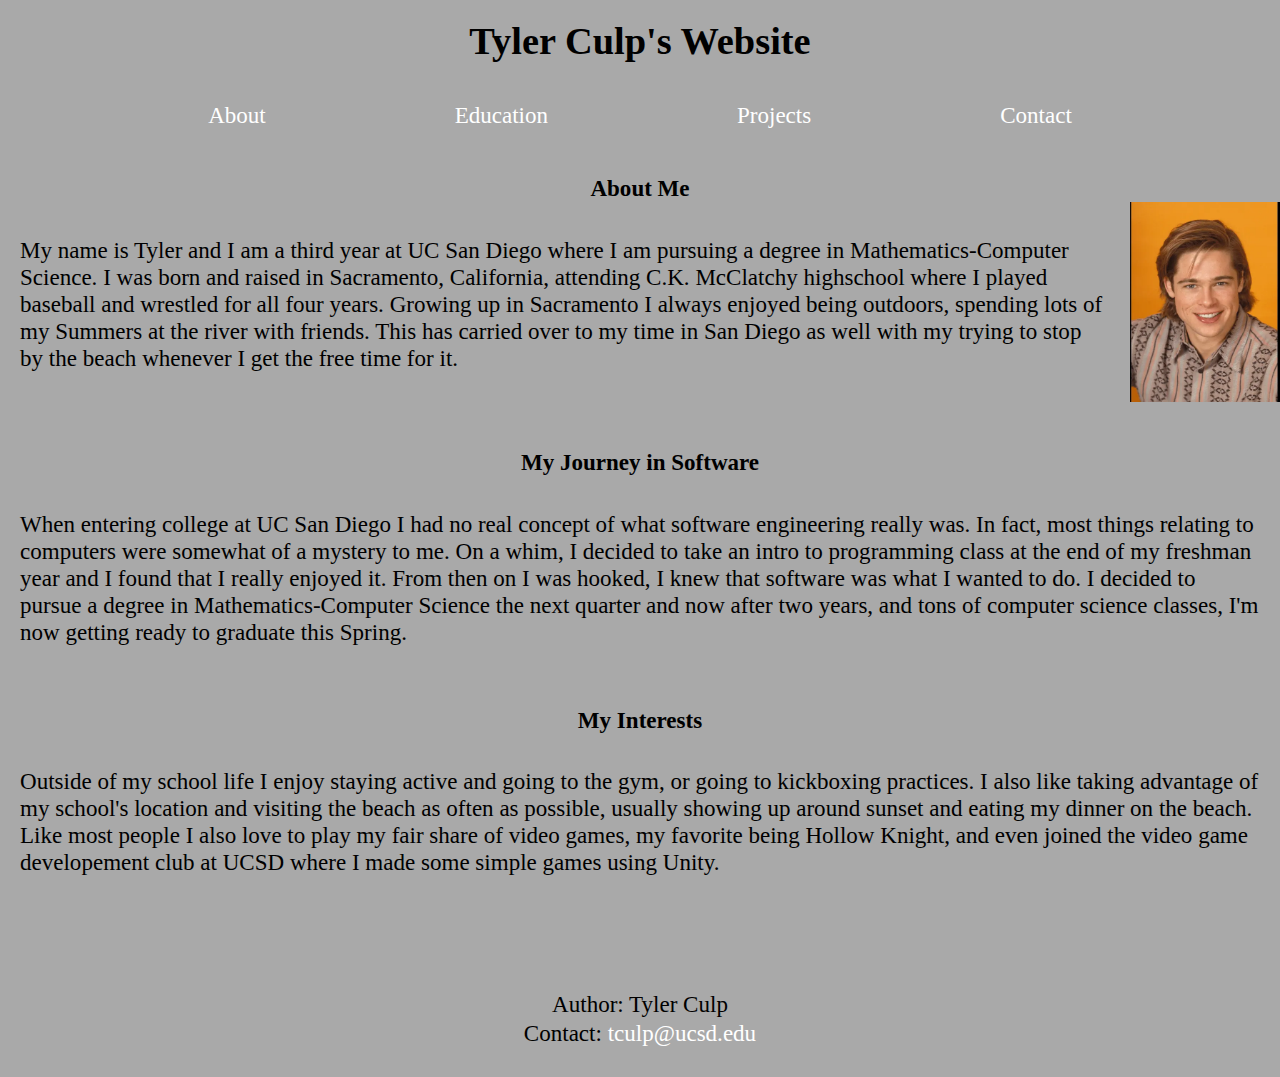
<file: index.html>
<!DOCTYPE html>
<html lang="en">
<head>
    <!-- Google tag (gtag.js) -->
<script async src="https://www.googletagmanager.com/gtag/js?id=G-RJN4K2FD5G"></script>
<script>
  window.dataLayer = window.dataLayer || [];
  function gtag(){dataLayer.push(arguments);}
  gtag('js', new Date());

  gtag('config', 'G-RJN4K2FD5G');
</script>
    <meta charset="UTF-8">
    <meta http-equiv="X-UA-Compatible" content="IE=edge">
    <meta name="viewport" content="width=device-width, initial-scale=1.0">
    <title>Tyler's website</title>

    <link rel="stylesheet" href="index.css">
</head>
<body>
    <!-- Note: CSS validation fails on most pages due to using lr when defining my grid space. I assume this is either
            because there is a different variable that is preferred that does the same thing or that lr isn't defined on
                whatever version of CSS that validator is using to check.-->
    <h1>Tyler Culp's Website</h1>
    <nav>
        <a href="index.html">About</a>
        <a href="education.html">Education</a>
        <a href="projects.html">Projects</a>
        <a href="contact.html">Contact</a>
    </nav>
    <br>
    <main>
        <div class="aboutMe">
            <h2>About Me</h2>
            <div class="firstRow">
                <p id="firstP" class="paragraphs">My name is Tyler and I am a third year at UC San Diego where I am pursuing a degree in Mathematics-Computer Science. I was born and raised in Sacramento, California,
                 attending C.K. McClatchy highschool where I played baseball and wrestled for all four years. Growing up in Sacramento I always enjoyed being outdoors, spending lots of my Summers at the river with friends. 
                 This has carried over to my time in San Diego as well with my trying to stop by the beach whenever I get the free time for it.</p>
                <picture id="selfPicture">
                    <source media="(min-width:100px)" srcset="dummyPicture-min.webp">
                    <img src="puppy.png" alt="A picture of me" width="150" height="200">
                </picture>
            </div>
            <br>
            <section>
                <h3>My Journey in Software</h3>
                <p id="secondP" class="paragraphs"> When entering college at UC San Diego I had no real concept of what software engineering really was. In fact, most things relating to computers were somewhat of a mystery to me.
                    On a whim, I decided to take an intro to programming class at the end of my freshman year and I found that I really enjoyed it. From then on I was hooked, I knew that
                    software was what I wanted to do. I decided to pursue a degree in Mathematics-Computer Science the next quarter and now after two years, and tons of computer science classes,
                    I'm now getting ready to graduate this Spring.
                </p>
            </section>
            <br>
            <section>
                <h3>My Interests</h3>
                <p class="paragraphs"> Outside of my school life I enjoy staying active and going to the gym, or going to kickboxing practices. I also like taking advantage of my school's location and visiting the beach as often as possible, usually showing up around
                    sunset and eating my dinner on the beach. Like most people I also love to play my fair share of video games, my favorite being Hollow Knight, and even joined the video game developement club at UCSD where I made some simple games using Unity.

                </p>
            </section>
            <br>
        </div>
        <!-- <div id="transformP">
            <img id="hollowKnightP" src="hollowKnightss.webp" width="200" height="200" alt="Hollow Knight">
        </div> -->
    </main>
    <footer>
        <p id="author">Author: Tyler Culp</p>
        <p>Contact: <a href="mailto:tculp@ucsd.edu">tculp@ucsd.edu</a></p>
    </footer>

</body>
</html>
</file>
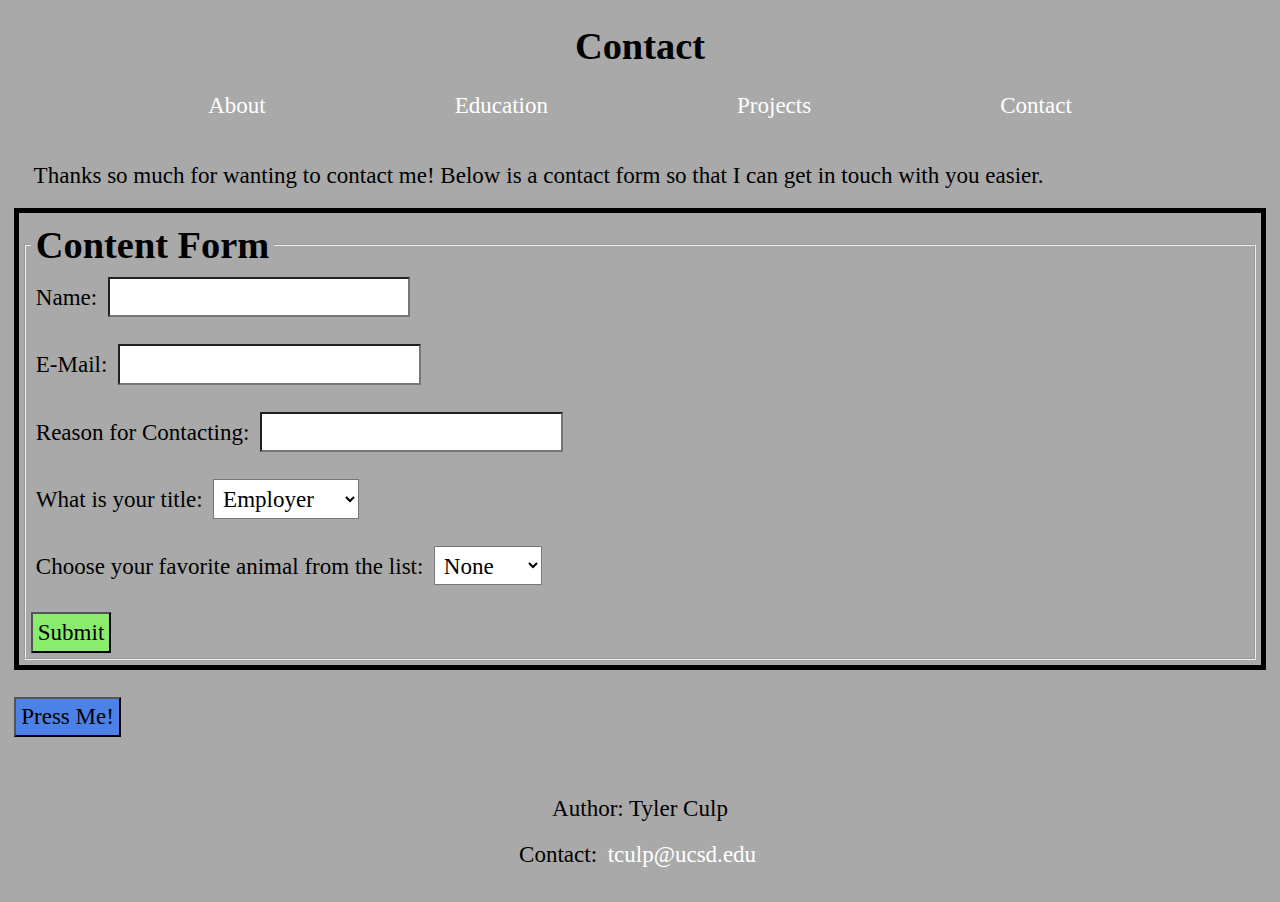
<file: contact.html>
<!DOCTYPE html>
<html lang="en">
<head>
    <!-- Google tag (gtag.js) -->
<script async src="https://www.googletagmanager.com/gtag/js?id=G-RJN4K2FD5G"></script>
<script>
  window.dataLayer = window.dataLayer || [];
  function gtag(){dataLayer.push(arguments);}
  gtag('js', new Date());

  gtag('config', 'G-RJN4K2FD5G');
</script>
    <meta charset="UTF-8">
    <meta http-equiv="X-UA-Compatible" content="IE=edge">
    <meta name="viewport" content="width=device-width, initial-scale=1.0">
    <title>Contact Form</title>
    <link rel="stylesheet" href="contact.css">
</head>
<body>
    <header>
        <h1>Contact</h1>
        <nav>
            <a href="index.html">About</a>
            <a href="education.html">Education</a>
            <a href="projects.html">Projects</a>
            <a href="contact.html">Contact</a>
        </nav>
    </header>
    <main>
        <p>Thanks so much for wanting to contact me! Below is a contact form so that I can get in touch with you easier.</p>
        <form action="contact.html" method="get">
            <fieldset>
                <legend>Content Form</legend>
                <label for="Name">Name:</label>
                <input type="text" id="Name">
                <br><br>

                <label for="e-mail">E-Mail:</label>
                <input type="email" id="e-mail" name="e-mail">
                <br><br>

                <label for="contact_reason">Reason for Contacting:</label>
                <input type="text" id="contact_reason" name="contact_reason">
                <br><br>

                <label for="title">What is your title:</label>
                <select name="title" id="title">
                    <optgroup label="Work">
                        <option value="employer">Employer</option>
                        <option value="recruiter">Recruiter</option>
                    </optgroup>
                    <option value="other">Other</option>
                </select>
                <br><br>

                <label for="favorite_animal">Choose your favorite animal from the list:</label>
                <select name="favorite_animal" id="favorite_animal">
                    <optgroup label="Animals">
                        <option selected disabled value="None">None</option>
                        <option value="dog">Dog</option>
                        <option value="cat">Cat</option>
                        <option value="bird">Bird</option>
                        <option value="fish">Fish</option>
                        <option value="other">Other</option>
                    </optgroup>
                </select>
                <br><br>
                <input type="submit" value="Submit" id="submit">
            </fieldset>
        </form>
        <br>
        <!--A button to show a cute puppy picture once we can add in more functionality-->
        <button id="btn1" onclick="show()">Press Me!</button>
        <div id="hiddenContainer">
            <h3 hidden id="hiddenTitle">A cute puppy!</h3>
            <img id="hiddenPicture" src="better_puppy.webp" alt="Picture of cute puppy" width="500" height="400" hidden>
        </div>
        <script>
            is_Hidden = true;
            function show() {
                is_Hidden = !is_Hidden;
                document.getElementById("hiddenTitle").hidden = is_Hidden;
                document.getElementById("hiddenPicture").hidden = is_Hidden;
            }
        </script>
    </main>
    <footer>
        <p id="author">Author: Tyler Culp</p>
        <p>Contact: <a href="mailto:tculp@ucsd.edu">tculp@ucsd.edu</a></p>
    </footer>
</body>
</html>
</file>
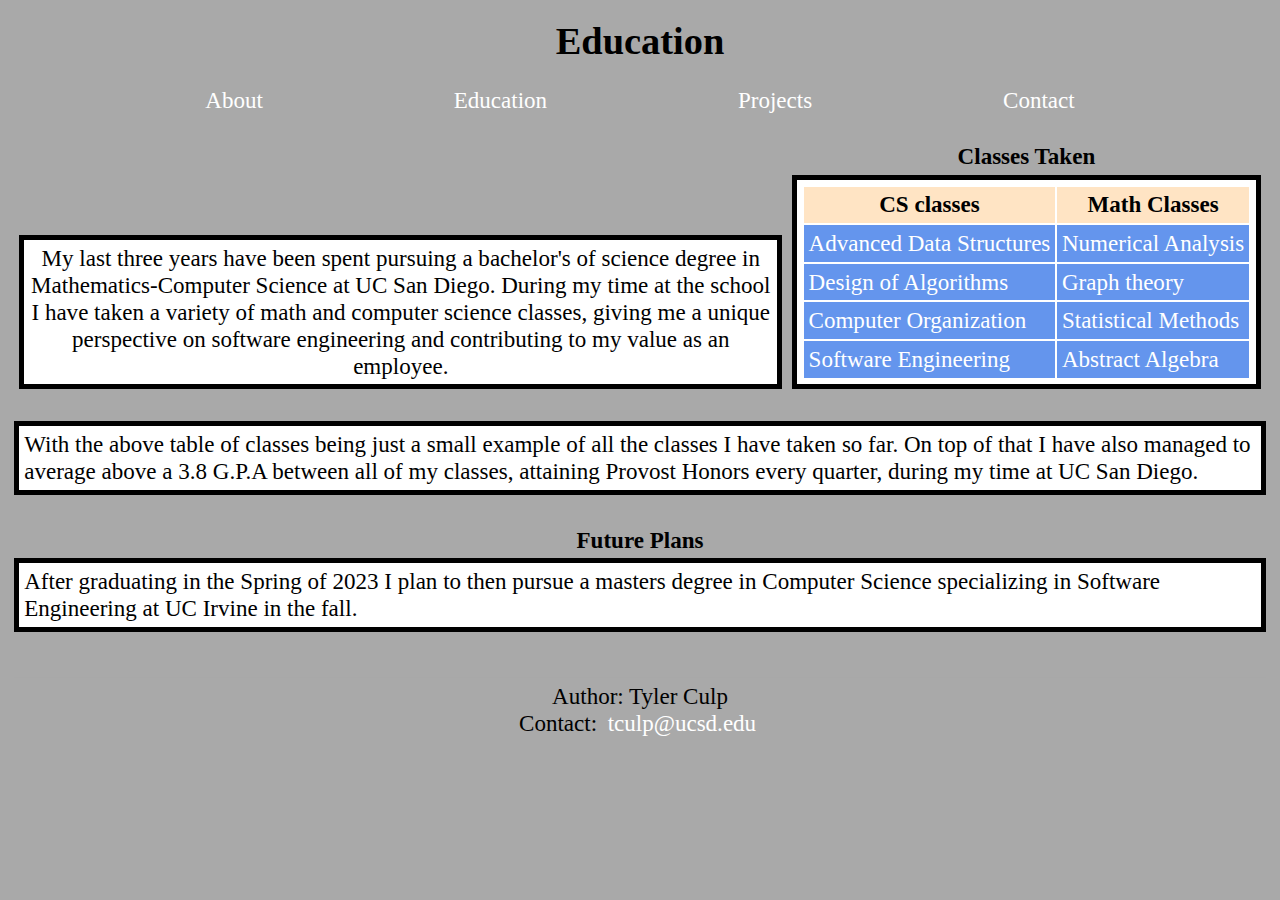
<file: education.html>
<!DOCTYPE html>
<html lang="en">
<head>
    <!-- Google tag (gtag.js) -->
<script async src="https://www.googletagmanager.com/gtag/js?id=G-RJN4K2FD5G"></script>
<script>
  window.dataLayer = window.dataLayer || [];
  function gtag(){dataLayer.push(arguments);}
  gtag('js', new Date());

  gtag('config', 'G-RJN4K2FD5G');
</script>
    <meta charset="UTF-8">
    <meta http-equiv="X-UA-Compatible" content="IE=edge">
    <meta name="viewport" content="width=device-width, initial-scale=1.0">
    <title>My Education</title>
    <link rel="stylesheet" href="education.css">
</head>
<body>
    <h1>Education</h1>
    <nav>
        <a href="index.html">About</a>
        <a href="education.html">Education</a>
        <a href="projects.html">Projects</a>
        <a href="contact.html">Contact</a>
    </nav>
    <main>
        <div id="topGrid">
            <p id="firstP">My last three years have been spent pursuing a bachelor's of science degree in Mathematics-Computer Science at UC San Diego.
                 During my time at the school I have taken a variety of math and computer science classes, giving me a unique perspective on software engineering
                 and contributing to my value as an employee.</p>
            <table id="table">
                <caption>Classes Taken</caption>
                <colgroup>
                    <col span ="1"> <!-- style="background-color: khaki;"> -->
                    <col>  <!-- style="background-color: deepskyblue" -->
                </colgroup>
                <tr>
                    <th>CS classes</th>
                    <th>Math Classes</th>
                </tr>
                <tr>
                    <td>Advanced Data Structures</td>
                    <td>Numerical Analysis</td>
                </tr>
                <tr>
                    <td>Design of Algorithms</td>
                    <td>Graph theory</td>
                </tr>
                <tr>
                    <td>Computer Organization</td>
                    <td>Statistical Methods</td>
                </tr>
                <tr>
                    <td>Software Engineering</td>
                    <td>Abstract Algebra</td>
                </tr>
            </table>
        </div>
        <br>
        <p id="secondP"> With the above table of classes being just a small example of all the classes I have taken so far. 
            On top of that I have also managed to average above a 3.8 G.P.A between all of my classes, attaining Provost Honors every quarter, during my time at UC San Diego.
        </p>
        <br>
        <h3>Future Plans</h3>
        <p id="thirdP"> After graduating in the Spring of 2023 I plan to then pursue a masters degree in Computer Science specializing in Software Engineering at UC Irvine in the fall.
        </p>
        <br>
    </main>
    <footer>
        <p id="author">Author: Tyler Culp</p>
        <p>Contact: <a href="mailto:tculp@ucsd.edu">tculp@ucsd.edu</a></p>
    </footer>
</body>
</html>
</file>
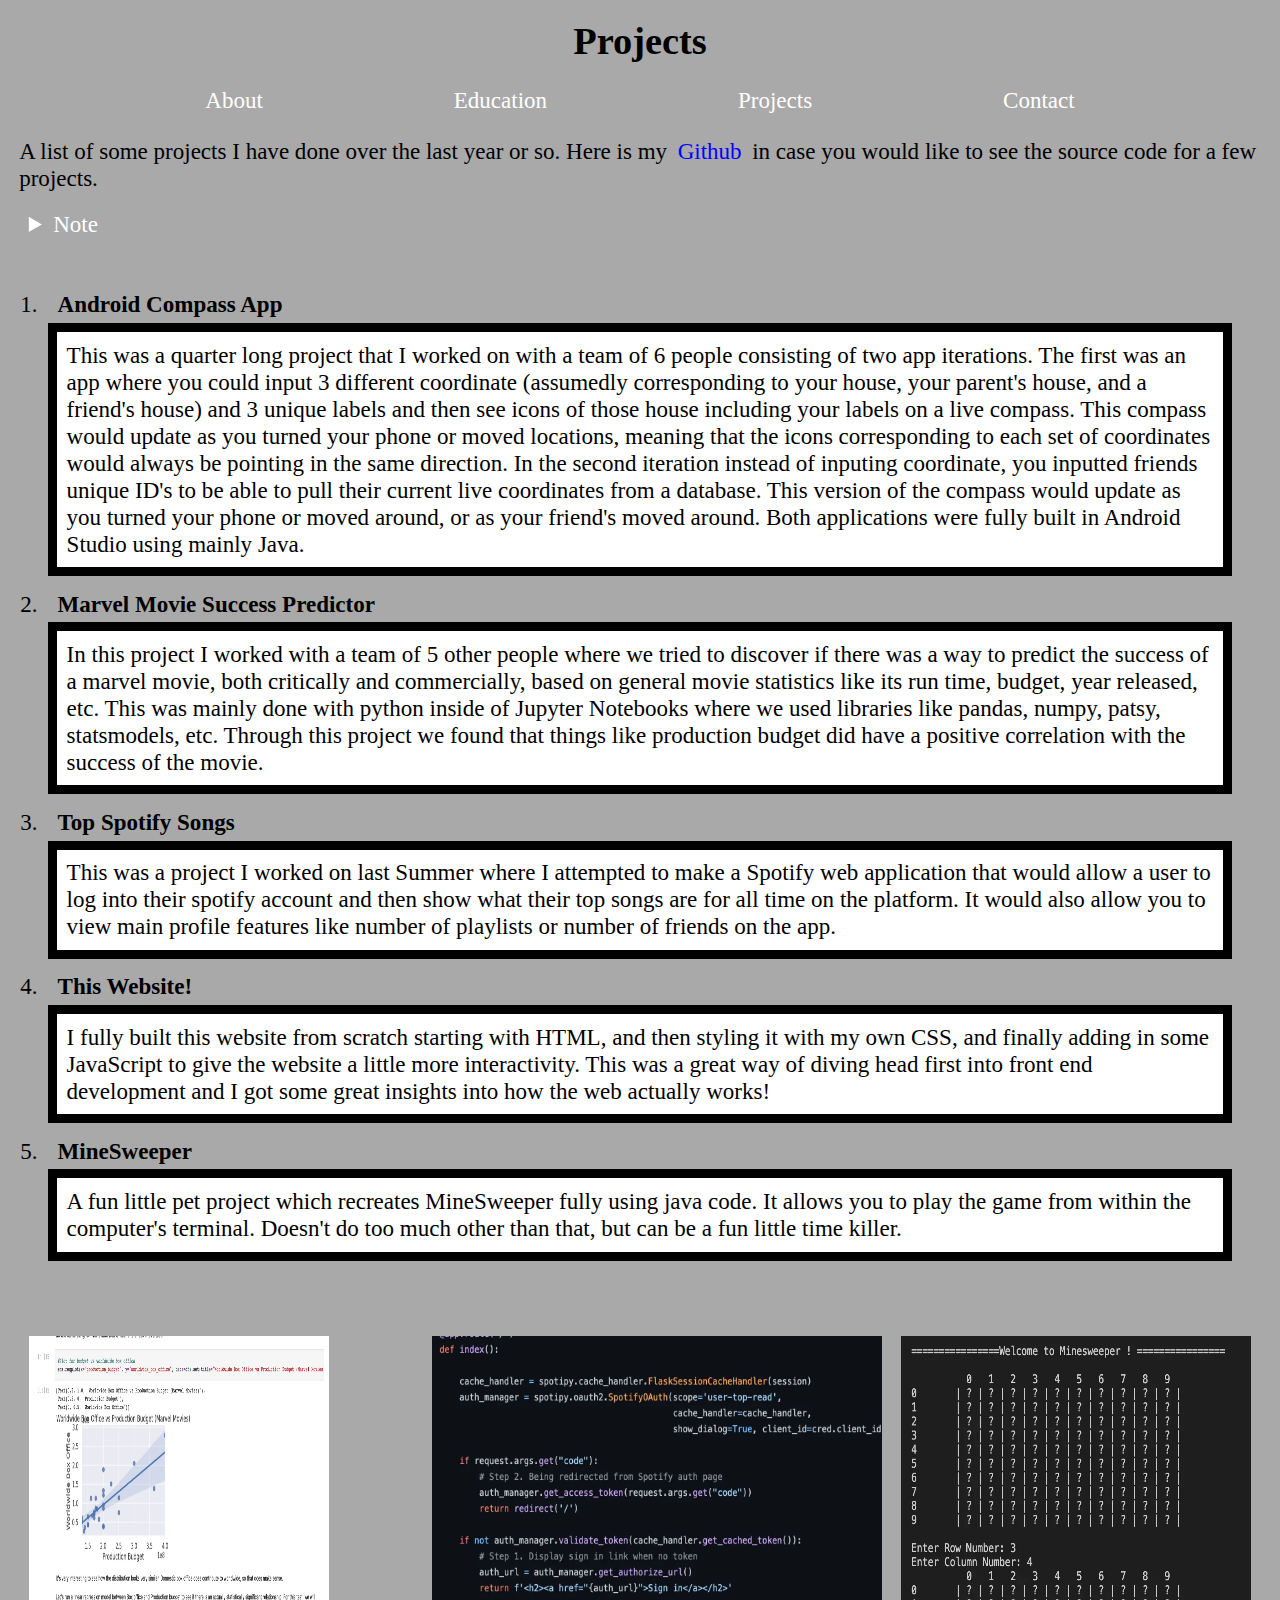
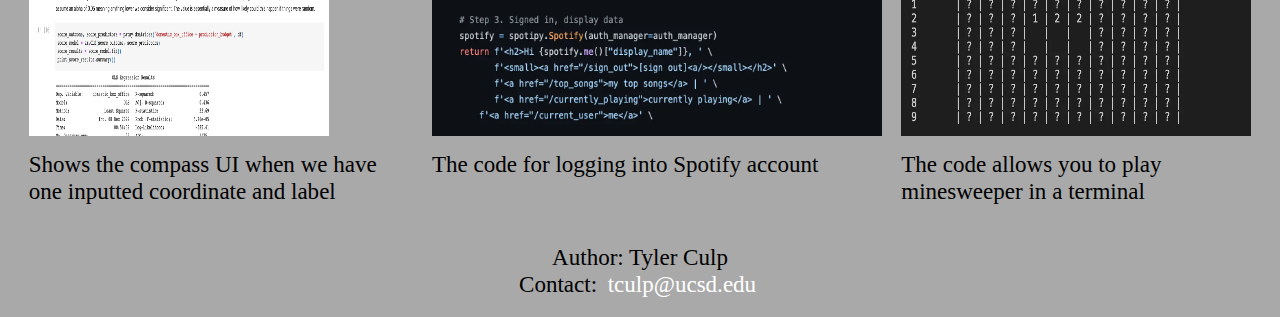
<file: projects.html>
<!DOCTYPE html>
<html lang="en">
<head>
    <!-- Google tag (gtag.js) -->
<script async src="https://www.googletagmanager.com/gtag/js?id=G-RJN4K2FD5G"></script>
<script>
  window.dataLayer = window.dataLayer || [];
  function gtag(){dataLayer.push(arguments);}
  gtag('js', new Date());

  gtag('config', 'G-RJN4K2FD5G');
</script>
    <meta charset="UTF-8">
    <meta http-equiv="X-UA-Compatible" content="IE=edge">
    <meta name="viewport" content="width=device-width, initial-scale=1.0">
    <meta name="viewport" content="width=1000">
    <title>My Projects</title>
    <link rel="stylesheet" href="projects.css">
</head>
<body>
    <h1>Projects</h1>
    <nav>
        <a href="index.html">About</a>
        <a href="education.html">Education</a>
        <a href="projects.html">Projects</a>
        <a href="contact.html">Contact</a>
    </nav>
    <main>
        <p>A list of some projects I have done over the last year or so. Here is my <a id="gitLink" rel="noopener" href="https://github.com/Tyler-Culp?tab=repositories" target="_blank">Github</a> in case you would like
            to see the source code for a few projects.</p>

        <aside>
            <details>
                <summary>Note</summary>
                <p>Note: Not all projects source code will be there as some repositories are private for academic integrity purposes.</p>
            </details>
        </aside>
        <ol>
            <li><p><b>Android Compass App</b></p>
                <p class="listP">
                    This was a quarter long project that I worked on with a team of 6 people consisting of two app iterations. The first was an app where you could input 3 different
                    coordinate (assumedly corresponding to your house, your parent's house, and a friend's house) and 3 unique labels and then see icons of those house including your labels
                    on a live compass. This compass would update as you turned your phone or moved locations, meaning that the icons corresponding to each set of coordinates would always be pointing
                    in the same direction. In the second iteration instead of inputing coordinate, you inputted friends unique ID's to be able to pull their current live coordinates from a database. This
                    version of the compass would update as you turned your phone or moved around, or as your friend's moved around. Both applications were fully built in Android Studio using mainly Java.
                </p>
            </li>
            <li><p><b>Marvel Movie Success Predictor</b></p>
            <p class="listP">In this project I worked with a team of 5 other people where we tried to discover if there was a way to predict the success of a
                 marvel movie, both critically and commercially, based on general movie statistics like its run time, budget, year released, etc. 
                 This was mainly done with python inside of Jupyter Notebooks where we used libraries like pandas, numpy, patsy, statsmodels, etc.
                 Through this project we found that things like production budget did have a positive correlation with the success of the movie.</p></li>
            <li><p><b>Top Spotify Songs</b></p>
                <p class="listP">This was a project I worked on last Summer where I attempted to make a Spotify web application that would allow a user to log into
                    their spotify account and then show what their top songs are for all time on the platform. It would also allow you to view main profile
                    features like number of playlists or number of friends on the app.
                </p>
            </li>
            <li><p><b>This Website!</b></p>
                <p class="listP">I fully built this website from scratch starting with HTML, and then styling it with my own CSS, and finally adding in some JavaScript
                    to give the website a little more interactivity. This was a great way of diving head first into front end development and I got some great insights
                    into how the web actually works!
                </p>
            </li>
            <li><p><b>MineSweeper</b></p>
                <p class="listP">A fun little pet project which recreates MineSweeper fully using java code. It allows you to play the game from within the computer's terminal.
                    Doesn't do too much other than that, but can be a fun little time killer.
                </p>
            </li>
        </ol>
        <br>
        <div id="pictures">
            <figure>
                <img src="dataScienceProject.webp" alt="Screen shot of the compass app in action" width="300" height="400">
                <figcaption>Shows the compass UI when we have one inputted coordinate and label</figcaption>
            </figure>
            <figure>
                <img src="spotify_code.webp" alt="Log in function" width="450" height="400">
                <figcaption>The code for logging into Spotify account</figcaption>
            </figure>
            <figure>
                <img src="ms_ss.webp" alt="MineSweeper in the terminal" width="350" height="400">
                <figcaption>The code allows you to play minesweeper in a terminal</figcaption>
            </figure>
        </div>
    </main>
    <footer>
        <p id="author">Author: Tyler Culp</p>
        <p>Contact: <a href="mailto:tculp@ucsd.edu">tculp@ucsd.edu</a></p>
    </footer>
</body>
</html>
</file>
<file: index.css>
:root {
    --color-header: hsl(20, 6%, 41%);
    --color-left-sidebar: hsl(225, 70%, 72%);
    --color-right-sidebar: hsl(225, 70%, 72%);
    --color-main: hsl(202, 14%, 85%);
    --color-footer: hsl(20, 6%, 41%);
    --color-text: hsl(0, 0%, 100%);
    --font: sans-serif "Gill Sans", "Gill Sans MT", Calibri, "Trebuchet MS";
  }

* {
    margin: 0;
    font-size: 1.2rem;
    font-family: var(--font);
}

body {
    background-color: darkgrey;
    height: 100vh;
    vertical-align: middle;
    margin: auto;
}

h1 {
    font-size: 2rem;
    padding: 1rem;
    display: flex;
    justify-content: center;
    align-items: center;
}

nav {
    display: flex;
    justify-content: space-evenly;
    padding: 1rem;
}

a {
    color: white;
    text-decoration: none;
    transition: transform 0.2s;
  }

a:hover {
    transform: scale(1.2);
}

.firstRow {
    display: grid;
    grid-column: 1fr 1fr 1fr 1fr;
}

#firstP {
    display: flex;
    justify-content: center;
    align-items: center;
    grid-column: 1 / 3;
    
}

#selfPicture {
    grid-column: 3 / 4;
    /* border: solid; */
    /* border-width: 5px;
    border-color: white; */

}

#secondP {
    display: flex;
    justify-content: center;
    align-items: center;

}

h2 {
    display: flex;
    justify-content: center;
}

h3 {
    display: flex;
    justify-content: center;
    padding: .75rem;
}

p {
    padding: 20px;
}

footer {
    text-align: center;
    padding: .5rem;
}

#author {
    transform: translateY(.4in);
}

@media screen and (max-width: 640px) {
    * {
        margin: 0;
        font-size: 1rem;
        font-family: var(--font);
    }

    nav {
        display: flex;
        justify-content: space-evenly;
        padding: 1rem;
    }
    
    a {
        color: white;
        text-decoration: none;
        transition: transform 0.2s;
      }
    
    a:hover {
        transform: scale(1.2);
    }

    p {
        padding: .3rem
    }

    #author {
        transform: translateY(.1in);
    }

  }
</file>
<file: contact.css>
:root {
    --color-header: hsl(20, 6%, 41%);
    --color-left-sidebar: hsl(225, 70%, 72%);
    --color-right-sidebar: hsl(225, 70%, 72%);
    --color-main: hsl(202, 14%, 85%);
    --color-footer: hsl(20, 6%, 41%);
    --color-text: hsl(0, 0%, 100%);
    --font: sans-serif "Gill Sans", "Gill Sans MT", Calibri, "Trebuchet MS";
  }

* {
    margin: 0;
    font-size: 1.2rem;
    font-family: var(--font);
    background-color: darkgray;
    padding: .25rem;
}

nav {
    display: flex;
    justify-content: space-evenly;
    padding: .5rem;
}

a {
    color: white;
    text-decoration: none;
    transition: transform 0.2s;
  }

a:hover {
    transform: scale(1.2);
}

h1 {
    text-align: center;
    font-size: 2rem;
    padding: .5rem;
}

footer {
    text-align: center;
}

#submit {
    background-color: rgb(138, 236, 108);
    transition-property: background-color;
    transition-delay: 1s;
    transition-duration: 3s;
}

#submit:hover {
    background-color: rgb(0, 185, 0);
}

p {
    padding: 1rem;
}

legend {
    font-weight: bold;
    font-size: 2rem;
}

form {
    border-style: solid;
    border-width: 5px;
    border-color: black;
}

input {
    background-color: white;
}

select {
    background-color: white;
}

#btn1 {
    background-color: rgb(76, 130, 231);
}

#author {
    transform: translateY(.2in);
}

#hiddenContainer {
    display: flex;
    flex-direction: column;
    justify-content: center;
    align-items: center;
}

@media screen and (max-width: 640px) {

    * {
        font-size: 1rem;
    }

    nav {
        display: flex;
        justify-content: space-evenly;
        padding: .5rem;
        font-size: 1rem;
    }

    
    a {
        color: white;
        text-decoration: none;
        transition: transform 0.2s;
      }
    
    a:hover {
        transform: scale(1.2);
    }

    p {
        padding: .3rem
    }

    #author {
        transform: translateY(.1in);
    }

    #hiddenContainer {
        display: flex;
        flex-direction: column;
        justify-content: center;
        align-items: center;
    }

}
</file>
<file: education.css>
:root {
    --color-header: hsl(20, 6%, 41%);
    --color-left-sidebar: hsl(225, 70%, 72%);
    --color-right-sidebar: hsl(225, 70%, 72%);
    --color-main: hsl(202, 14%, 85%);
    --color-footer: hsl(20, 6%, 41%);
    --color-text: hsl(0, 0%, 100%);
    --font: sans-serif "Gill Sans", "Gill Sans MT", Calibri, "Trebuchet MS";
  }

* {
    margin: 0;
    font-size: 1.2rem;
    font-family: var(--font);
    background-color: darkgray;
    padding: .25rem;
}

nav {
    display: flex;
    justify-content: space-evenly;
    padding: .5rem;
}

a {
    color: white;
    text-decoration: none;
    transition: transform 0.2s;
  }

a:hover {
    transform: scale(1.2);
}

h1 {
    text-align: center;
    font-size: 2rem;
    padding: .5rem;
}

footer {
    text-align: center;
}

#topGrid {
    display: grid;
    grid-column: 1fr 1fr 1fr 1fr;
    column-gap: .5rem;
}

#firstP {
    grid-column: 1 / 2;
    display: flex;
    align-items: center;
    align-self: auto;
    text-align: center;
    border: 5px;
    border-style: solid;
    border-color: black;
    background-color: white;
    margin-top: auto;
}

#table {
    grid-column: 2 / 4;
    background-color: midnightblue;
    border: 5px;
    border-style: solid;
    border-color: black;
    background-color: white;
}

caption {
    font-weight: bolder;
}

@keyframes middle {
    from {background-color: cornflowerblue;}
    to {background-color: purple;}
}

td {
    background-color: cornflowerblue;
    color:white;
    animation-name: middle;
    animation-duration: 50s;
}

@keyframes top {
    from {background-color: bisque;}
    to {background-color: hsl(225, 70%, 72%);}
}

th {
    background-color: bisque;
    animation-name: top;
    animation-duration: 50s;
}

h3 {
    text-align: center;
    padding: .25rem;
}

#secondP {
    border: 5px;
    border-style: solid;
    border-color: black;
    background-color: white;
    display: flex;
    justify-content: center;
    align-items: center;
}

#thirdP {
    border: 5px;
    border-style: solid;
    border-color: black;
    background-color: white;
    display: flex;
    justify-content: center;
    align-items: center;
}

#author {
    transform: translateY(.1in);
}

@media screen and (max-width: 640px) {
    * {
        margin: 0;
        font-size: 1rem;
        font-family: var(--font);
    }

    nav {
        display: flex;
        justify-content: space-evenly;
        padding: 1rem;
    }
    
    a {
        color: white;
        text-decoration: none;
        transition: transform 0.2s;
      }
    
    a:hover {
        transform: scale(1.2);
    }

    p {
        padding: .3rem
    }

    #author {
        transform: translateY(.05in);
    }

    #topGrid {
        display: flex;
        flex-direction: column;
    }


    #firstP {
        margin-top: auto;
        border: 5px;
        border-style: solid;
        border-color: black;
        background-color: white;
    }
    
    #table {
        max-width: auto;
        background-color: midnightblue;
        border: 5px;
        border-style: solid;
        border-color: black;
        background-color: white;
        margin: .5rem;
    }
}
</file>
<file: projects.css>
:root {
    --color-header: hsl(20, 6%, 41%);
    --color-left-sidebar: hsl(225, 70%, 72%);
    --color-right-sidebar: hsl(225, 70%, 72%);
    --color-main: hsl(202, 14%, 85%);
    --color-footer: hsl(20, 6%, 41%);
    --color-text: hsl(0, 0%, 100%);
    --font: sans-serif "Gill Sans", "Gill Sans MT", Calibri, "Trebuchet MS";
  }

* {
    margin: 0;
    font-size: 1.2rem;
    font-family: var(--font);
    background-color: darkgray;
    padding: .25rem;
}

nav {
    display: flex;
    justify-content: space-evenly;
    padding: .5rem;
}

a {
    color: white;
    text-decoration: none;
    transition: transform 0.2s;
  }

a:hover {
    transform: scale(1.2);
}

h1 {
    text-align: center;
    font-size: 2rem;
    padding: .5rem;
}

footer {
    text-align: center;
}

#gitLink {
    color: blue
}

main {
    display: grid;
    grid-column: 1fr 1fr 1fr 1fr;
}

ol {
    padding: 1.5rem;
}

#pictures {
    display:flex;
    justify-content: space-around;
}

aside {
    color: white;
}

.listP {
    padding: .5rem;
    background-color: white;
    border: solid;
    border-width: .5rem;
}

#author {
    transform: translateY(.1in);
}


@media screen and (max-width: 640px) {

    nav {
        display: flex;
        justify-content: space-evenly;
        padding: .5rem;
        font-size: 1rem;
        transform: translateX(3in);
    }

    h1 {
        transform: translateX(3in);
    }
    
    a {
        color: white;
        text-decoration: none;
        transition: transform 0.2s;
      }
    
    a:hover {
        transform: scale(1.2);
    }

    p {
        padding: .3rem
    }

    #author {
        transform: translateY(.1in);
    }

}
</file>
